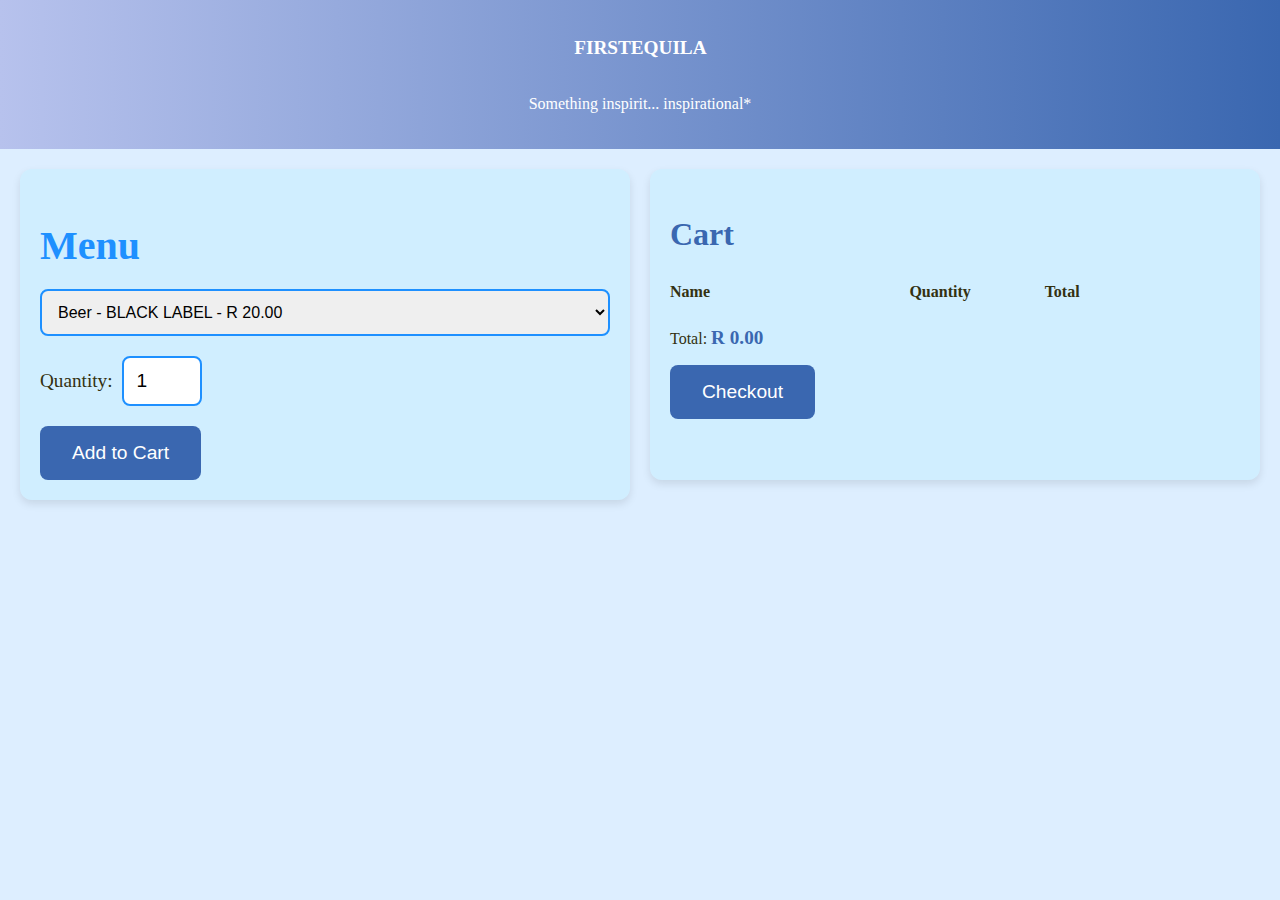
<file: index.html>
<!DOCTYPE html>
<html lang="en">
<head>
    <meta charset="UTF-8">
    <meta name="viewport" content="width=device-width, initial-scale=1.0">
    <title>Firstequila</title>
    <link rel="stylesheet" href="styles.css">
</head>
<body>
<header>
    <div class="title-container">
        <h1>Firstequila</h1>
    </div>
    <p>Something inspirit... inspirational*</p>
</header>

<main>
    <section id="menu">
        <h2>Menu</h2>
        <select id="drink-select">
                <optgroup label="Beer">
                    <option value="20.00">Beer - BLACK LABEL - R 20.00</option>
                    <option value="20.00">Beer - CASTLE LITE - R 20.00</option>
                    <option value="20.00">Beer - CASTLE LAGER - R 20.00</option>
                    <option value="25.00">Beer - CORONA - R 25.00</option>
                    <option value="20.00">Beer - HANSA - R 20.00</option>
                    <option value="20.00">Beer - HEINEKEN ZERO - R 20.00</option>
                    <option value="25.00">Beer - WINDHOEK DRAUGHT - R 25.00</option>
                </optgroup>
                <optgroup label="Cider">
                    <option value="20.00">Cider - HUNTERS DRY - R 20.00</option>
                    <option value="20.00">Cider - SAVANNA - R 20.00</option>
                </optgroup>
                <optgroup label="Cooler">
                    <option value="20.00">Cooler - BRUTAL FRUIT - R 20.00</option>
                    <option value="20.00">Cooler - FLYING FISH - R 20.00</option>
                    <option value="22.00">Cooler - SMIRNOFF SPIN - R 22.00</option>
                    <option value="22.00">Cooler - BELGRAVIA - R 22.00</option>
                </optgroup>
                <optgroup label="Cordial">
                    <option value="2.00">Cordial - ROSES KOLA - R 2.00</option>
                    <option value="2.00">Cordial - ROSES LIME - R 2.00</option>
                    <option value="2.00">Cordial - ROSES PASSIONFRIUT - R 2.00</option>
                </optgroup>
                <optgroup label="Mix">
                    <option value="12.00">Mix - BITTER LEMON - R 12.00</option>
                    <option value="12.00">Mix - CHEEKY CRANBERRY - R 12.00</option>
                    <option value="12.00">Mix - COCA COLA - R 12.00</option>
                    <option value="12.00">Mix - COCA COLA ZERO - R 12.00</option>
                    <option value="12.00">Mix - INDIAN TONIC - R 12.00</option>
                    <option value="15.00">Mix - LIQUI FRUIT - R 15.00</option>
                    <option value="12.00">Mix - PINK TONIC - R 12.00</option>
                    <option value="12.00">Mix - SODA WATER - R 12.00</option>
                    <option value="15.00">Mix - SPRITE ZERO - R 15.00</option>
                </optgroup>
                <optgroup label="Spirit">
                    <option value="15.00">Spirit - BELLS - R 15.00</option>
                    <option value="15.00">Spirit - CAPTAIN MORGAN - R 15.00</option>
                    <option value="15.00">Spirit - GLEN GRANT - R 15.00</option>
                    <option value="15.00">Spirit - GLENDOWER - R 15.00</option>
                    <option value="15.00">Spirit - GORDONS GIN - R 15.00</option>
                    <option value="15.00">Spirit - J & B WHISKY - R 15.00</option>
                    <option value="15.00">Spirit - JAGERMEISTER - R 15.00</option>
                    <option value="20.00">Spirit - JAMESONS - R 20.00</option>
                    <option value="15.00">Spirit - KLIPDRIFT - R 15.00</option>
                    <option value="20.00">Spirit - MONKEY SHOULDER - R 20.00</option>
                    <option value="15.00">Spirit - SKYY VODKA - R 15.00</option>
                    <option value="15.00">Spirit - SMIRNOFF VODKA - R 15.00</option>
                    <option value="15.00">Spirit - SOUTHERN COMFORT - R 15.00</option>
                    <option value="15.00">Spirit - SPICED GOLD - R 15.00</option>
                    <option value="15.00">Spirit - STRAWBERRY LIPS - R 15.00</option>
                    <option value="15.00">Spirit - TANQUERAY GIN - R 15.00</option>
                    <option value="15.00">Spirit - TEQUILA - R 15.00</option>
                </optgroup>
                <optgroup label="Cigarettes">
                    <option value="60.00">Cigarettes - MARLBORO BLUE ICE - R 60.00</option>
                    <option value="50.00">Cigarettes - MARLBORO BEYOND RED - R 50.00</option>
                    <option value="60.00">Cigarettes - MARLBORO GOLD - R 60.00</option>
                    <option value="50.00">Cigarettes - STUYVESANT (BLUE) - R 50.00</option>
                    <option value="50.00">Cigarettes - STUYVESANT (RED) - R 50.00</option>
                </optgroup>
            </select>

        <div class="quantity-selector">
            <label for="select-quantity">Quantity:</label>
            <input type="number" id="select-quantity" min="1" max="10" value="1">
        </div>
        <button id="add-to-cart">Add to Cart</button>
    </section>

    <section id="cart">
        <h2>Cart</h2>
        <div class="cart-header">
        <div class="cart-header-name">Name</div>
        <div class="cart-header-quantity">Quantity</div>
        <div class="cart-header-total">Total</div>
        </div>
        <ul id="cart-items">
            <!-- CART ITEMS -->
            <!-- Add more items as needed -->
        </ul>
        <p>Total: <span id="cart-total">R 0.00</span></p>
        <button id="checkout-btn">Checkout</button>
    </section>


</main>

<script src="script.js"></script>
</body>
</html>
</file>
<file: styles.css>
body {
    font-family: 'Segoe UI', Tahoma, Geneva, Verdana, sans-serif;
    background-color: #ddeeff;
    margin: 0;
    padding: 0;
    color: #333111;
}

header {
    color: rgba(255, 255, 255, 1); /* HEADER TEXT */
    font-family: 'Georgia', serif;
    background: linear-gradient(90deg, #b7c2ed, #3a67b0, #b7c2ed);
    background-size: 200% 100%;
    animation: moveGradient 10s infinite linear;
    text-align: center;
    padding: 20px 0;
    position: relative;
    z-index: 1;
}

header .title-container {
    position: relative;
    display: inline-block;
    overflow: hidden;
}

header h1 {
    font-family: 'Georgia', serif;
    color: rgba(255, 255, 255, 1); /* TITLE TEXT */
    font-size: 3rem;
    text-transform: uppercase;
    margin: 0;
    transform: scale(0.4);
    transition: transform 0.5s ease;
}

header .title-container::before {
    content: '';
    position: absolute;
    top: 0;
    left: -100%;
    width: 200%;
    height: 100%;
    background: transparent;
    z-index: -1;
}

@keyframes moveGradient {
    0% { background-position: 0% center; }
    50% { background-position: 100% center; }
    100% { background-position: 200% center; }
}

main {
    display: grid;
    grid-template-columns: 1fr 1fr;
    gap: 20px;
    padding: 20px;
}

#menu, #cart {                                                         		/* MENU BACKGROUND */
    background-color: rgba(180, 240, 255, 0.3);
    padding: 20px;
    border-radius: 12px;
    font-family: 'Georgia', serif;
    box-shadow: 0 4px 8px rgba(0, 0, 0, 0.1);
    transition: transform 0.3s ease, box-shadow 0.3s ease;
}

#menu:hover, #cart:hover {
    transform: translateY(-10px);
    box-shadow: 0 8px 16px rgba(0, 0, 0, 0.2);
}

h2 {
    font-size: 2.5rem;
    margin-bottom: 20px;
    color: #1e90ff;
}

#drink-select {
    width: 100%;
    padding: 12px;
    font-size: 1rem;
    margin-bottom: 20px;
    border: 2px solid #1e90ff;
    border-radius: 8px;
    box-sizing: border-box;
    transition: border-color 0.3s ease;
}

#drink-select:focus {
    outline: none;
    border-color: #007acc;
}

.quantity-selector {
    display: flex;
    align-items: center;
    margin-bottom: 20px;
}

.quantity-selector label {
    margin-right: 10px;
    font-size: 1.2rem;
}

.quantity-selector input[type="number"] {
    padding: 12px;
    width: 80px;
    font-size: 1.2rem;
    border: 2px solid #1e90ff;
    border-radius: 8px;
    box-sizing: border-box;
    transition: border-color 0.3s ease;
}

.quantity-selector input[type="number"]:focus {
    outline: none;
    border-color: #007acc;
}

#add-to-cart, #checkout-btn {                                                       /*CHECKOUT BUTTON*/
    padding: 16px 32px;
    background-color: #3a67b0;
    color: white;
    border: none;
    border-radius: 8px;
    cursor: pointer;
    font-size: 1.2rem;
    transition: background-color 0.3s ease;
}

#add-to-cart:hover, #checkout-btn:hover {
    background-color: #007acc;
}

#cart {
    background-color: rgba(180, 240, 255, 0.3);                                     /* CART BACKGROUND */
    padding: 20px;
    border-radius: 12px;
    box-shadow: 0 4px 8px rgba(0, 0, 0, 0.1);
    overflow: hidden;
    transition: transform 0.3s ease, box-shadow 0.3s ease;
    margin-bottom: 20px; /* Ensure spacing between sections */
}

#cart:hover {
    transform: translateY(-10px);
    box-shadow: 0 8px 16px rgba(0, 0, 0, 0.2);
}

/* Header for Cart Section */
#cart h2 {
    font-size: 2rem; /* Adjust font size for better readability on small screens */
    margin-bottom: 20px;
    color: #3a67b0;
}

/* Cart Header for Item Details */
.cart-header {
    display: grid;
    grid-template-columns: 1.8fr 1fr 1.5fr; /* Adjust column widths for spacing */
    gap: 5px;
    margin-bottom: 10px; /* Space between header and items */
    font-weight: bold;
}

/* Specific styling for headers to shift Quantity and Total */
.cart-header .cart-header-name {
    display: flex; /* Use flexbox for better alignment */
    justify-content: space-between; /* Space items evenly */
    padding: 10px 0;
    text-align: left; /* Center text for uniformity */
}

.cart-header .cart-header-quantity{
    display: flex; /* Use flexbox for better alignment */
    justify-content: space-between; /* Space items evenly */
    padding: 10px 0;
    text-align: left; /* Center text for uniformity */

}
.cart-header .cart-header-total {
    display: flex; /* Use flexbox for better alignment */
    justify-content: space-between; /* Space items evenly */
    padding: 10px 0;
    text-align: left; /* Center text for uniformity */
}


/* Individual Cart Item */
.cart-item {
    display: flex; /* Use flexbox for better alignment */
    justify-content: space-between; /* Space items evenly */
    align-items: left; /* Vertically center items */
    border-bottom: 1px solid #ccc;
    padding: 10px 0;
}

.cart-item:last-child {
    border-bottom: none;
}

.cart-item-name {

    font-size: 1.2rem; /* Adjust font size for better readability on small screens */
    color: #333;
    flex: 1; /* Allow flex items to grow */
    text-align: left; /* Center text for uniformity */
}
.cart-item-quantity {

    font-size: 1.2rem; /* Adjust font size for better readability on small screens */
    color: #333;
    flex: 1; /* Allow flex items to grow */
    text-align: center; /* Center text for uniformity */
}
.cart-item-total {
    font-size: 1.2rem; /* Adjust font size for better readability on small screens */
    color: #333;
    flex: 1; /* Allow flex items to grow */
    text-align: left; /* Center text for uniformity */
}


/*REMOVE ITEM*/
.cart-item-remove {
    background-color: rgba(180, 240, 255, 0.3);
    color: rgba(255, 255, 255, 0);
    border: none;
    border-radius: 0px;  /* Smaller border radius for a compact look */
    cursor: pointer;
    font-size: 0rem;  /* Base font size */
    margin: 0 0.0rem; /* Margin between buttons */
}

.cart-item-remove img {
    width: 1.5rem;  /* Set a smaller width for the image */
    height: 1.5rem; /* Set a smaller height for the image */
    object-fit: contain;  /* Ensure the image is contained within the bounds */
}

.cart-item-remove:hover {
    background-color: #ffffff00;
}



/*SUBTRACT ITEM*/
.cart-item-subtract{
    background-color: #ddeeff;
    color:  black;
    border: none;
    padding: 0rem 0.3rem;  /* Base padding for both buttons */
    border-radius: 1px;  /* Smaller border radius for a compact look */
    cursor: pointer;
    font-size: 0.6rem;  /* Base font size */
    transition: background-color 0.3s ease, color 0.3s ease;
    margin: 0 0.2rem; /* Margin between buttons */
}

.cart-item-subtract:hover {
    background-color: #777777;
}

/*ADD ITEM*/
.cart-item-add{
    background-color: #ddeeff;
    color: black;
    border: none;
    padding: 0rem 0.3rem;  /* Base padding for both buttons */
    border-radius: 1px;  /* Smaller border radius for a compact look */
    cursor: pointer;
    font-size: 0.6rem;  /* Base font size */
    transition: background-color 0.3s ease, color 0.3s ease;
    margin: 0 0.2rem; /* Margin between buttons */
}

.cart-item-add:hover {
    background-color: #777777;
}




/* Responsive adjustments for smaller screens */
@media (max-width: 768px) {
    /* Smaller padding and font size for both buttons */
    .cart-item-subtract, .cart-item-remove {
        padding: 0.25rem 0.5rem;  /* Reduced padding for smaller screens */
        font-size: 0.8rem;  /* Reduced font size */
    }

    /* Reduce margin between buttons */
    .cart-item-subtract,
    .cart-item-remove {
        margin: 0 0.3rem;  /* Less margin between buttons */
    }
}

@media (max-width: 480px) {
    /* Further reduce padding and font size for very small screens */
    
}


/* Cart Total Styling */
#cart-total {
    font-size: 1.2rem; /* Slightly larger font size for the total */
    font-weight: bold;
    margin-top: 20px;
    text-align: right;
    color: #3a67b0;
}

/* Responsive Design for Smaller Screens */
@media (max-width: 768px) {
    main {
        grid-template-columns: 1fr; /* Single column layout for mobile screens */
        grid-template-areas:
            "menu"
            "cart";
    }

    #menu, #cart {
        margin-bottom: 20px; /* Space between sections */
    }

    .quantity-selector label {
        font-size: 1rem;  /* Ensure the label's font size is set here */
    }
    

    #cart h2, #menu h2 {
        font-size: 1.5rem; /* Smaller font size for the header */
    }

    .cart-item {
        flex-direction: row; /* Ensure horizontal layout on smaller screens */
        flex-wrap: nowrap; /* Prevent wrapping */
        align-items: center; /* Center items vertically */
    }

    .cart-item-name,
    .cart-item-quantity,
    .cart-item-total {
        font-size: 0.7rem; /* Adjust font size for better readability on small screens */
        margin-right: 10px; /* Space between items */
    }
    
    .cart-item-subtract, .cart-item-remove {
        padding: 0.2rem 0.4rem;  /* Much smaller padding */
        font-size: 0.9rem;  /* Even smaller font size */
        margin: 0 0.2rem;  /* Minimal margin between buttons */
    }

    #cart-total {
        font-size: 1.2rem; /* Slightly larger font size for the total */
    }
}
</file>
